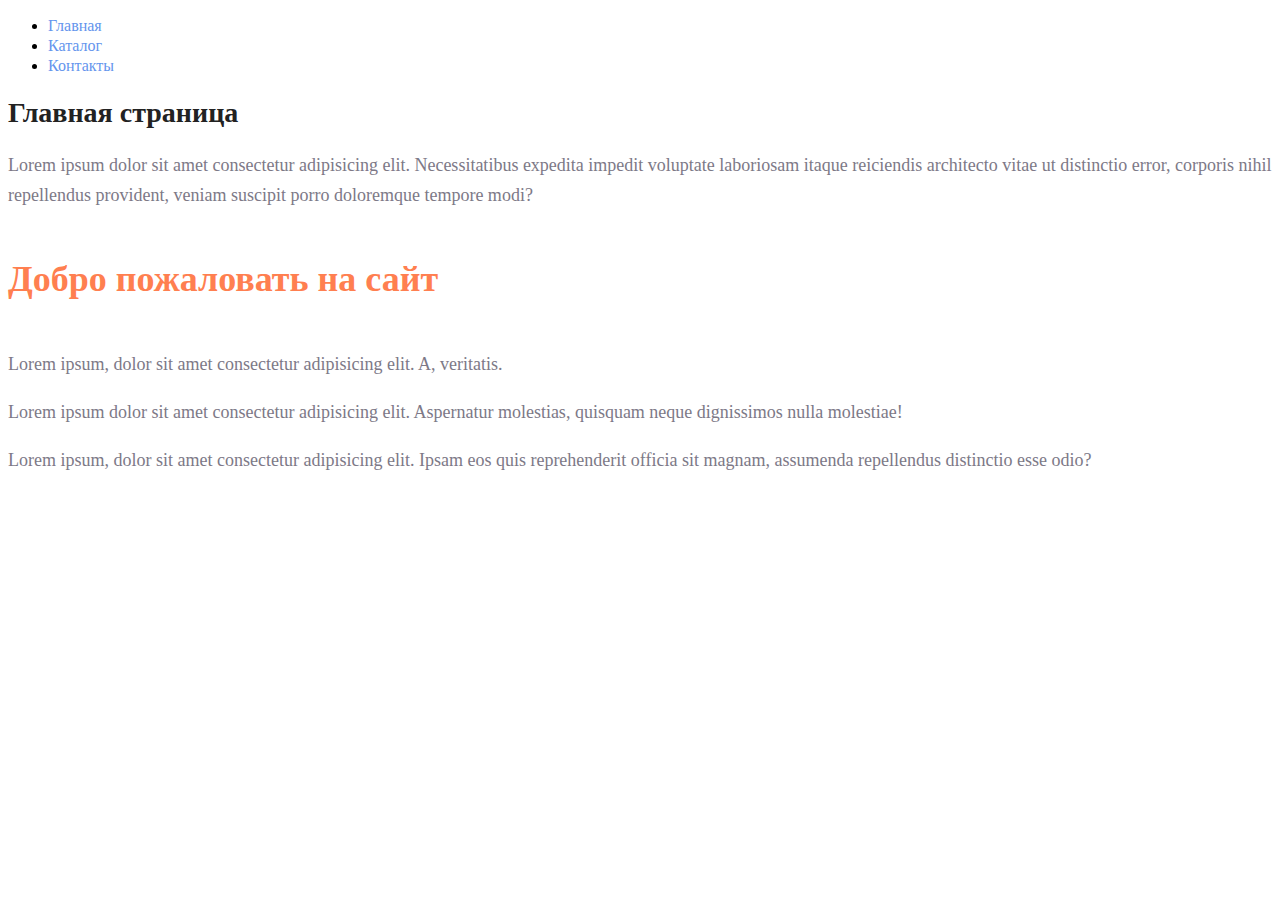
<file: index.html>
<!DOCTYPE html>
<html lang="en">
<head>
    <meta charset="UTF-8">
    <meta name="viewport" content="width=device-width, initial-scale=1.0">
    <link rel="stylesheet" href="./style.css">
    <title>Document</title>
</head>
<body>
    <ul>
        <li><a class="menu" href="#">Главная</a></li>
        <li><a class="menu" href="./catalog/catalog.html">Каталог</a></li>
        <li><a class="menu" href="">Контакты</a></li>
    </ul>
    <h1 class="title">Главная страница</h1>
    <p class="description">Lorem ipsum dolor sit amet consectetur adipisicing elit. Necessitatibus expedita impedit voluptate laboriosam itaque reiciendis architecto vitae ut distinctio error, corporis nihil repellendus provident, veniam suscipit porro doloremque tempore modi?</p>
    <h2 class="subtitle">Добро пожаловать на сайт</h2>
    <p class="description">Lorem ipsum, dolor sit amet consectetur adipisicing elit. A, veritatis.</p>
    <p class="description">Lorem ipsum dolor sit amet consectetur adipisicing elit. Aspernatur molestias, quisquam neque dignissimos nulla molestiae!</p>
    <p class="description">Lorem ipsum, dolor sit amet consectetur adipisicing elit. Ipsam eos quis reprehenderit officia sit magnam, assumenda repellendus distinctio esse odio?</p>
    
</body>
</html>
</file>
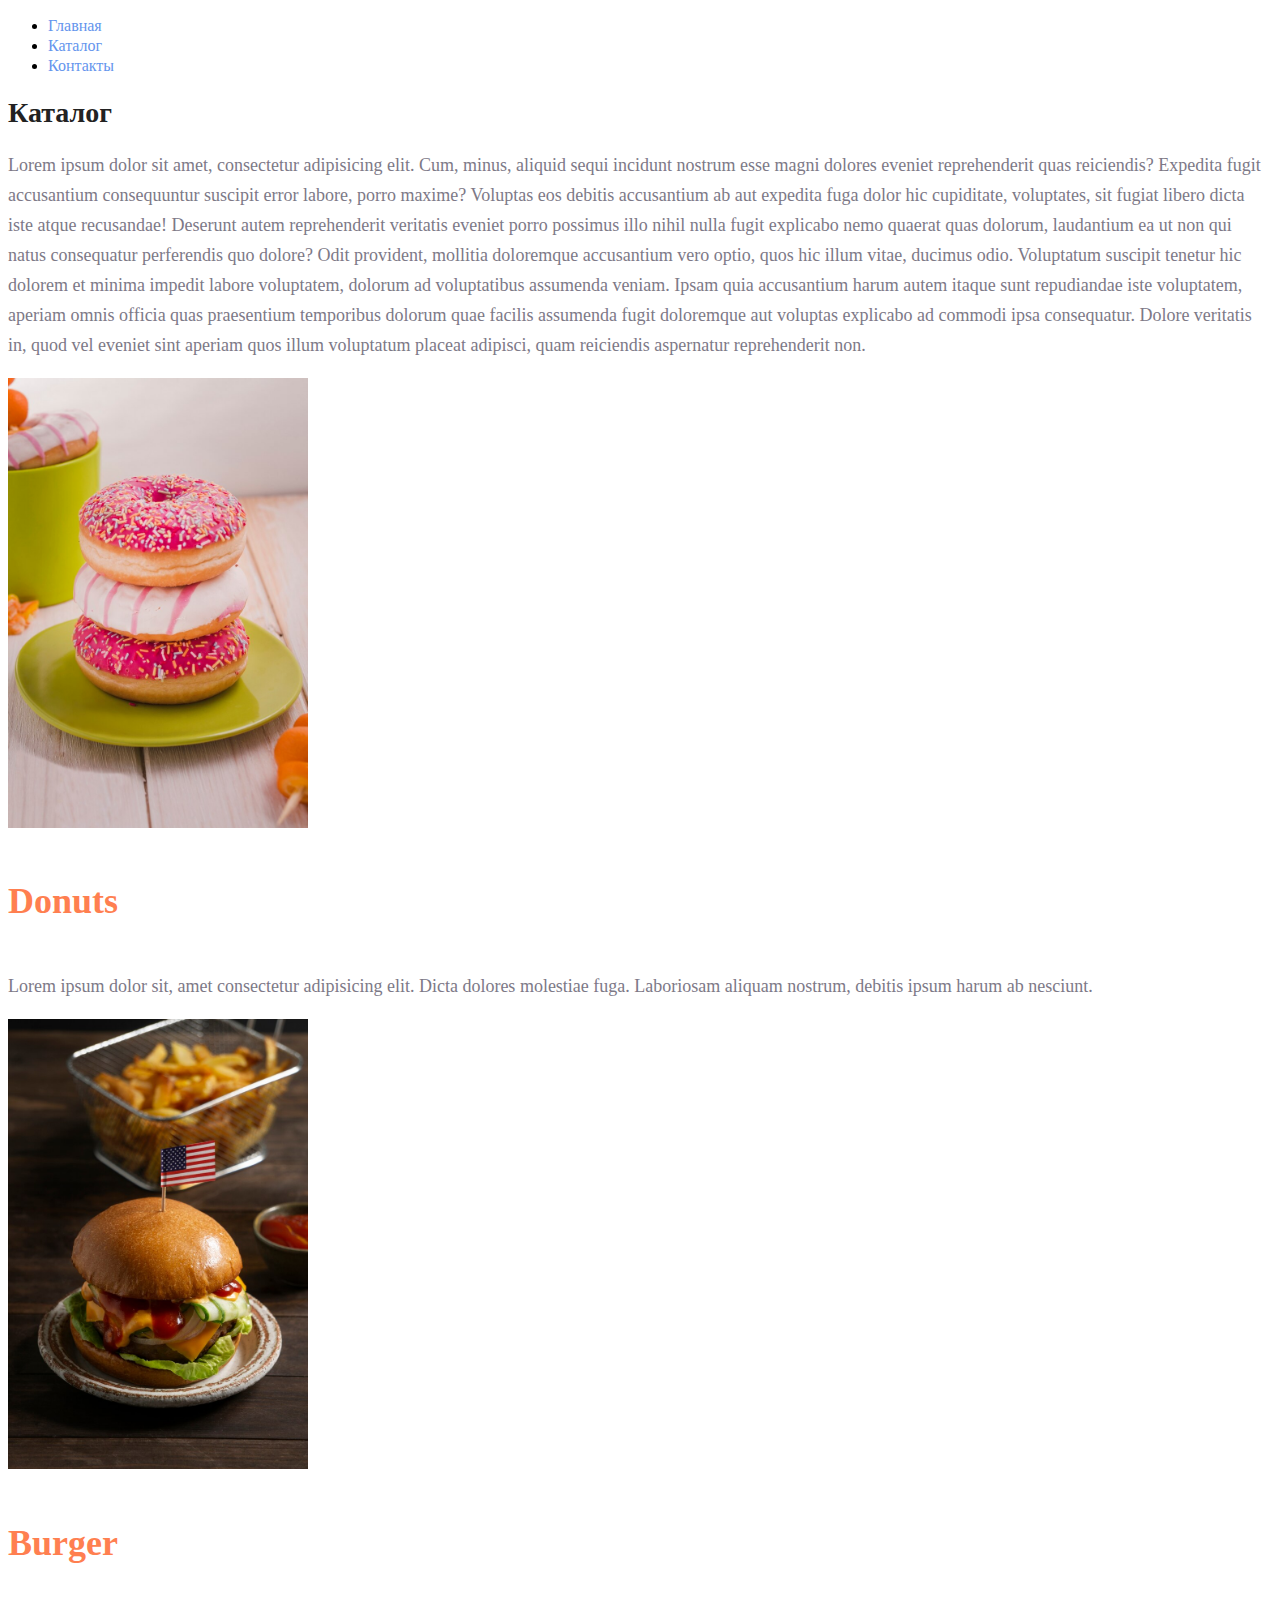
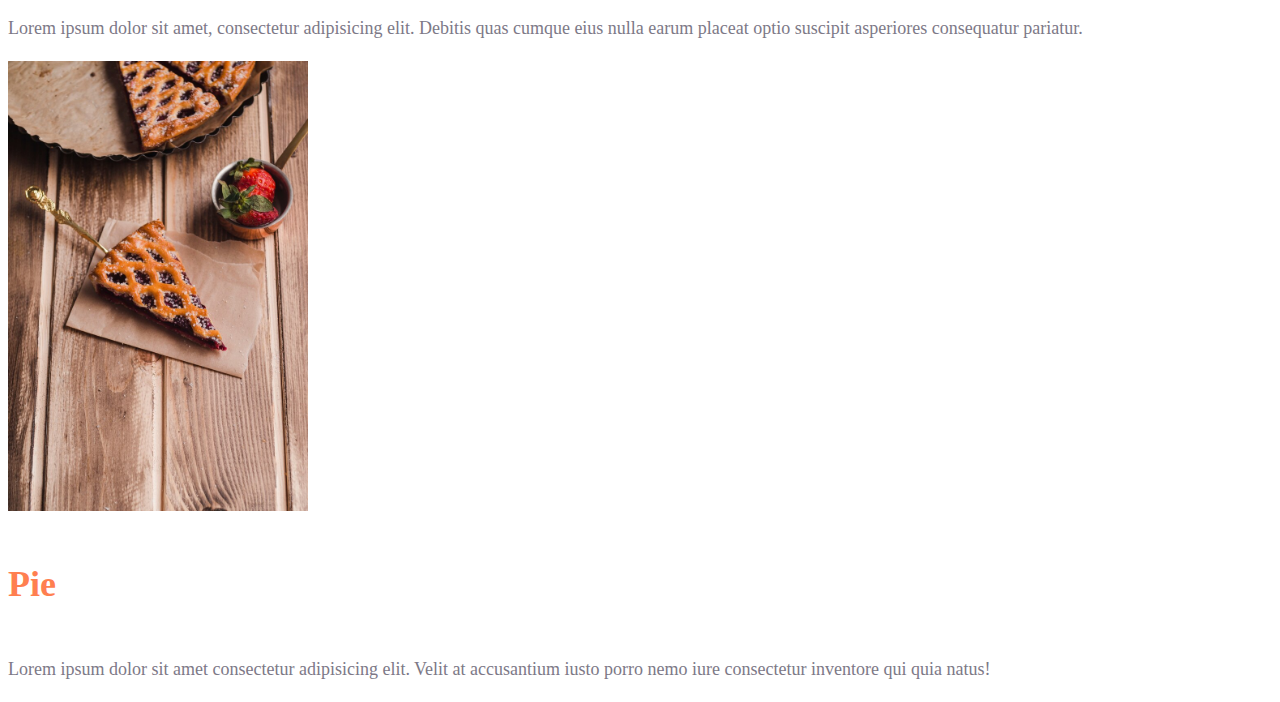
<file: catalog/catalog.html>
<!DOCTYPE html>
<html lang="en">
<head>
    <meta charset="UTF-8">
    <meta name="viewport" content="width=device-width, initial-scale=1.0">
    <link rel="stylesheet" href="../style.css">
    <title>Document</title>
</head>
<body>
    <ul>
        <li><a class="menu" href="../index.html">Главная</a></li>
        <li><a class="menu" href="#">Каталог</a></li>
        <li><a class="menu" href="">Контакты</a></li>
    </ul>
    <h1 class="title">Каталог</h1>
    <p class="description">Lorem ipsum dolor sit amet, consectetur adipisicing elit. Cum, minus, aliquid sequi incidunt nostrum esse magni dolores eveniet reprehenderit quas reiciendis? Expedita fugit accusantium consequuntur suscipit error labore, porro maxime? Voluptas eos debitis accusantium ab aut expedita fuga dolor hic cupiditate, voluptates, sit fugiat libero dicta iste atque recusandae! Deserunt autem reprehenderit veritatis eveniet porro possimus illo nihil nulla fugit explicabo nemo quaerat quas dolorum, laudantium ea ut non qui natus consequatur perferendis quo dolore? Odit provident, mollitia doloremque accusantium vero optio, quos hic illum vitae, ducimus odio. Voluptatum suscipit tenetur hic dolorem et minima impedit labore voluptatem, dolorum ad voluptatibus assumenda veniam. Ipsam quia accusantium harum autem itaque sunt repudiandae iste voluptatem, aperiam omnis officia quas praesentium temporibus dolorum quae facilis assumenda fugit doloremque aut voluptas explicabo ad commodi ipsa consequatur. Dolore veritatis in, quod vel eveniet sint aperiam quos illum voluptatum placeat adipisci, quam reiciendis aspernatur reprehenderit non.</p>
    <img src="../img/img1.jpg" alt="Donuts" width="300">
    <h2 class="subtitle">Donuts</h2>
    <p class="description">Lorem ipsum dolor sit, amet consectetur adipisicing elit. Dicta dolores molestiae fuga. Laboriosam aliquam nostrum, debitis ipsum harum ab nesciunt.</p>
    <img src="../img/img2.jpg" alt="Burger" width="300">
    <h2 class="subtitle">Burger</h2>
    <p class="description">Lorem ipsum dolor sit amet, consectetur adipisicing elit. Debitis quas cumque eius nulla earum placeat optio suscipit asperiores consequatur pariatur.</p>
    <img src="../img/img3.jpg" alt="Pie" width="300">
    <h2 class="subtitle">Pie</h2>
    <p class="description">Lorem ipsum dolor sit amet consectetur adipisicing elit. Velit at accusantium iusto porro nemo iure consectetur inventore qui quia natus!</p>
</body>
</html>
</file>
<file: style.css>
a {
    text-decoration: none;
}

.menu {
    color: cornflowerblue;
    font-size: 16px;
    line-height: 20px;
}

.title {
    color: #222222;
    font-size: 28px;
    line-height: 36px;
    font-weight: bold;
}

.description {
    font-style: normal;
    font-weight: 300;
    font-size: 18px;
    line-height: 30px;
    color: #7D7987;
}

.subtitle {
    color: coral;
    font-style: normal;
    font-weight: 700;
    font-size: 36px;
    line-height: 80px;
}
</file>
